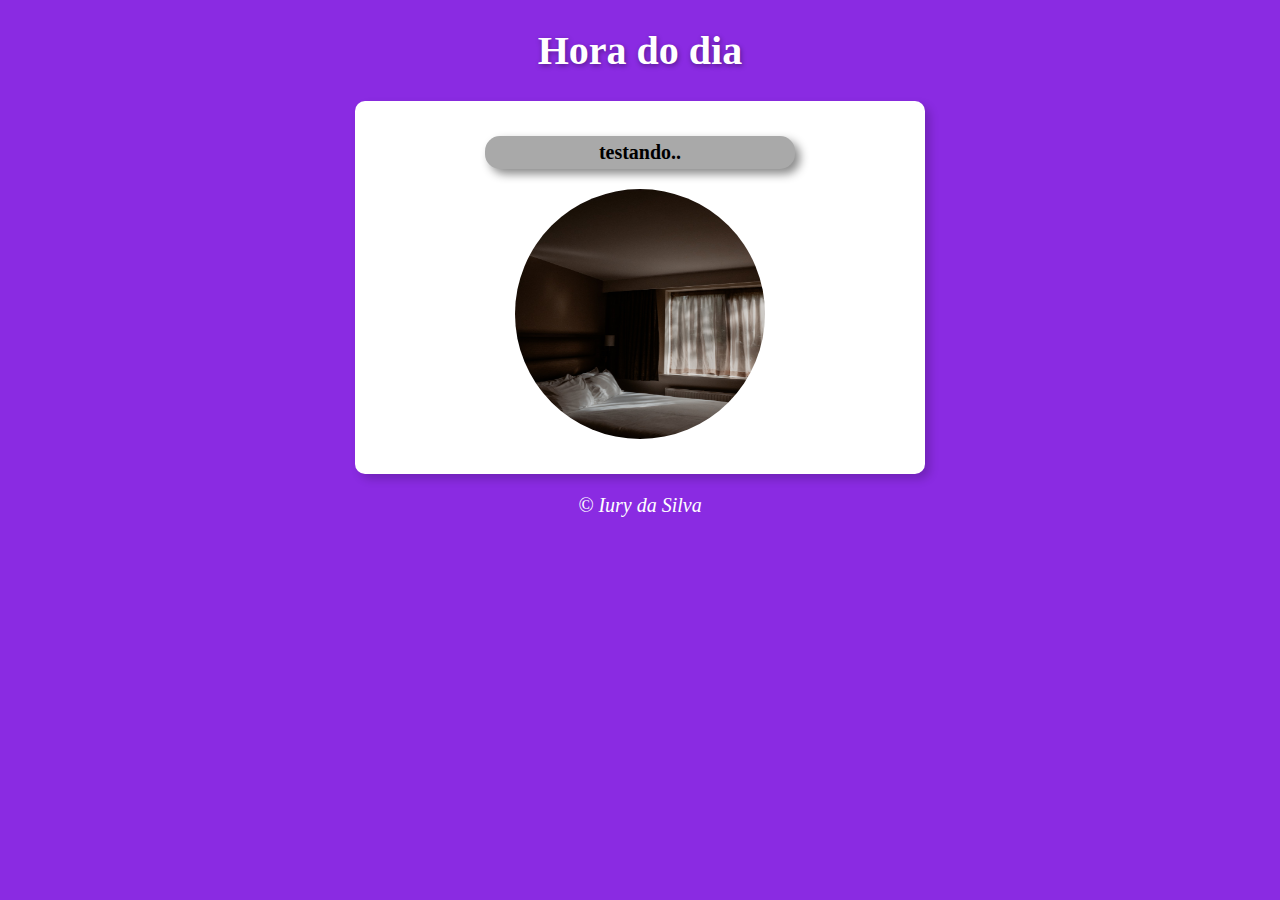
<file: index.html>
<!DOCTYPE html>
<html lang="pt-br">
<head>
  <meta charset="UTF-8">
  <meta http-equiv="X-UA-Compatible" content="IE=edge">
  <meta name="viewport" content="width=device-width, initial-scale=1.0">
  <title>Hora</title>
  <link rel="stylesheet" href="style.css">
  <link rel="shortcut icon" href="./javascript-logo-1.png" class="iconht">
</head>
<body onload="realTime()">

  <header>
    <h1>Hora do dia</h1>
  </header>

  <section>
    <div id="msg" class="shadow">
        testando..
    </div>

    <div id="foto">

        <img src="fotomanha.jpg" id ="imagem" alt="foto">

    </div>

  </section>

  <footer>

      <p><em>&copy; Iury da Silva</em></p>

  </footer>

  <script src="script.js"></script>

</body>
</html>
</file>
<file: style.css>
@import url('https://fonts.googleapis.com/css2?family=Alkalami&display=swap');


body{

background-color: blueviolet;
font-family: 'Alkalami', serif;
font: 15pt normal;

}


header{

    color: white;
    text-align: center;
    text-shadow: 1px 2px 5px rgba(0, 0, 0, 0.371);


}

#msg{

  font-weight: bold;
  text-align: center;
  margin-bottom: 20px;
  background-color: darkgray;
  border-radius: 15px;
  width: 300px;
  margin-left: auto;
  margin-right: auto;
  padding: 5px;
  transition: 0.4s;
  cursor: pointer;

}

#msg:hover{

  font-size: 23px;

}


.shadow{
  box-shadow: 5px 5px 10px rgba(0, 0, 0, 0.463);
}

section{
  background-color: white;
  border-radius: 10px;
  padding: 35px;
  width: 500px;
  margin: auto;
  box-shadow: 5px 5px 10px rgba(0, 0, 0, 0.188);

}

footer{

  color: white;
  text-align: center;
  font-style: italic;
  transition: 0.4s;

}
footer:hover{

  color: darkgray;

}

#imagem{

  width: 250px;
  height: 250px;
  border-radius: 150px;

}
#foto{

  display: flex;
  align-items: center;
  justify-content: center;
}
</file>
